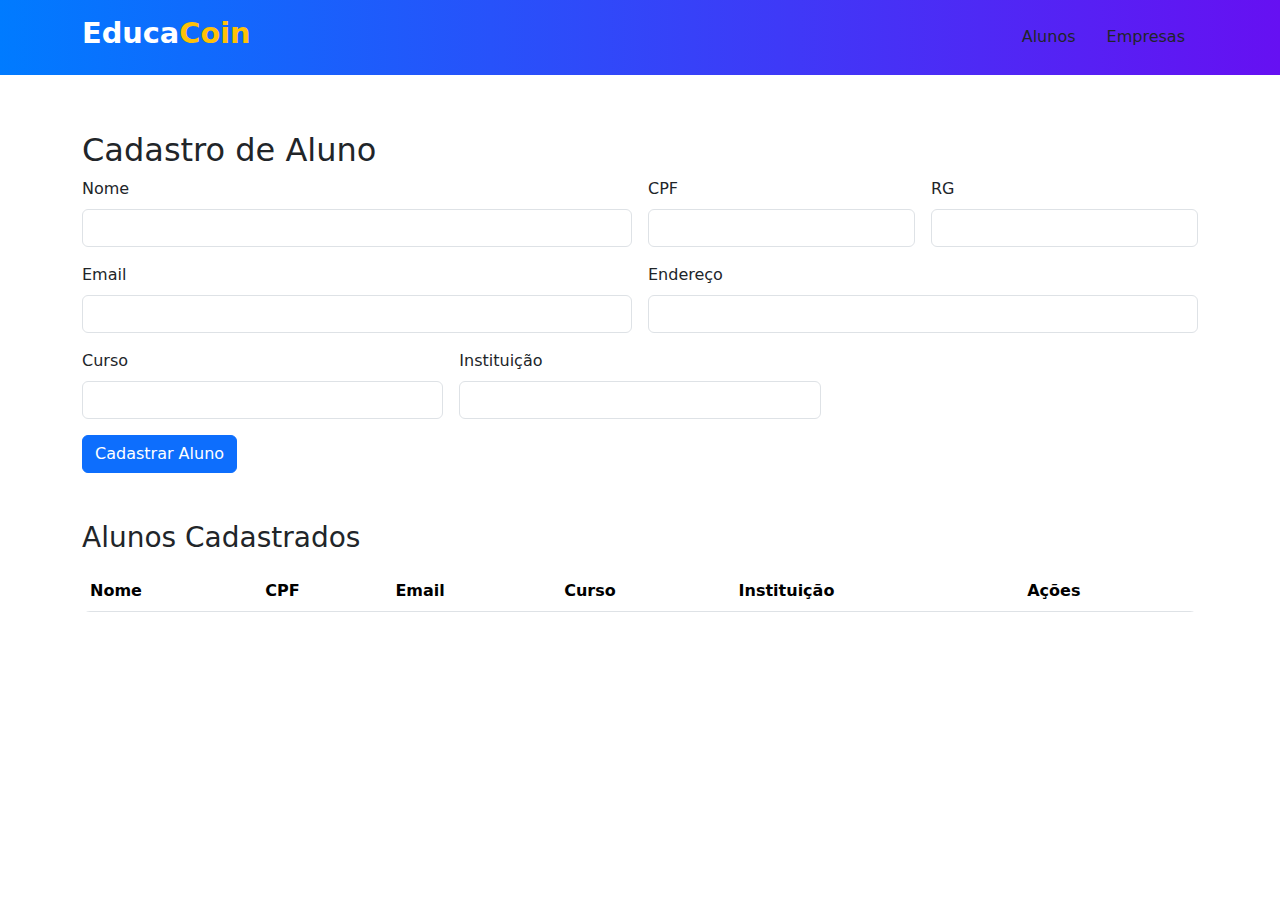
<file: EduCoin/FrontEnd/html/aluno.html>
<!DOCTYPE html>
<html lang="pt-br">
<head>
  <meta charset="UTF-8" />
  <meta name="viewport" content="width=device-width, initial-scale=1.0"/>
  <title>EducaCoin</title>
  <link rel="icon" href="../imagens/coin.png" type="image/png">
  <link rel="stylesheet" href="../css/aluno.css" />
  <link href="https://cdn.jsdelivr.net/npm/bootstrap@5.3.0/dist/css/bootstrap.min.css" rel="stylesheet">
</head>
<body>

  <header class="navbar-colorida">
    <div class="container d-flex justify-content-between align-items-center">
      <h1 class="logo">Educa<span>Coin</span></h1>
      <nav class="menu">

        <a href="aluno.html" class="btn btn-empresa">Alunos</a>
        <a href="empresa.html" class="btn btn-empresa">Empresas</a>
      </nav>
    </div>
  </header>

  <main class="conteudo-principal">
    <div class="container mt-4">
      <h2>Cadastro de Aluno</h2>
      <form id="alunoForm" class="row g-3">
        <input type="hidden" id="id" />
        <div class="col-md-6">
          <label for="nome" class="form-label">Nome</label>
          <input type="text" class="form-control" id="nome" required />
        </div>
        <div class="col-md-3">
          <label for="cpf" class="form-label">CPF</label>
          <input type="text" class="form-control" id="cpf" required />
        </div>
        <div class="col-md-3">
          <label for="rg" class="form-label">RG</label>
          <input type="text" class="form-control" id="rg" required />
        </div>
        <div class="col-md-6">
          <label for="email" class="form-label">Email</label>
          <input type="email" class="form-control" id="email" required />
        </div>
        <div class="col-md-6">
          <label for="endereco" class="form-label">Endereço</label>
          <input type="text" class="form-control" id="endereco" required />
        </div>
        <div class="col-md-4">
          <label for="curso" class="form-label">Curso</label>
          <input type="text" class="form-control" id="curso" required />
        </div>
        <div class="col-md-4">
          <label for="instituicao" class="form-label">Instituição</label>
          <input type="text" class="form-control" id="instituicao" required />
        </div>
        <div class="col-12">
          <button type="submit" class="btn btn-primary" id="btnSalvar">Cadastrar Aluno</button>
        </div>
      </form>

      <h3 class="mt-5">Alunos Cadastrados</h3>
      <table class="table table-striped mt-3" id="tabelaAlunos">
        <thead>
          <tr>
            <th>Nome</th>
            <th>CPF</th>
            <th>Email</th>
            <th>Curso</th>
            <th>Instituição</th>
            <th>Ações</th>
          </tr>
        </thead>
        <tbody></tbody>
      </table>
    </div>
  </main>

  <script src="../js/aluno.js"></script>
</body>
</html>
</file>
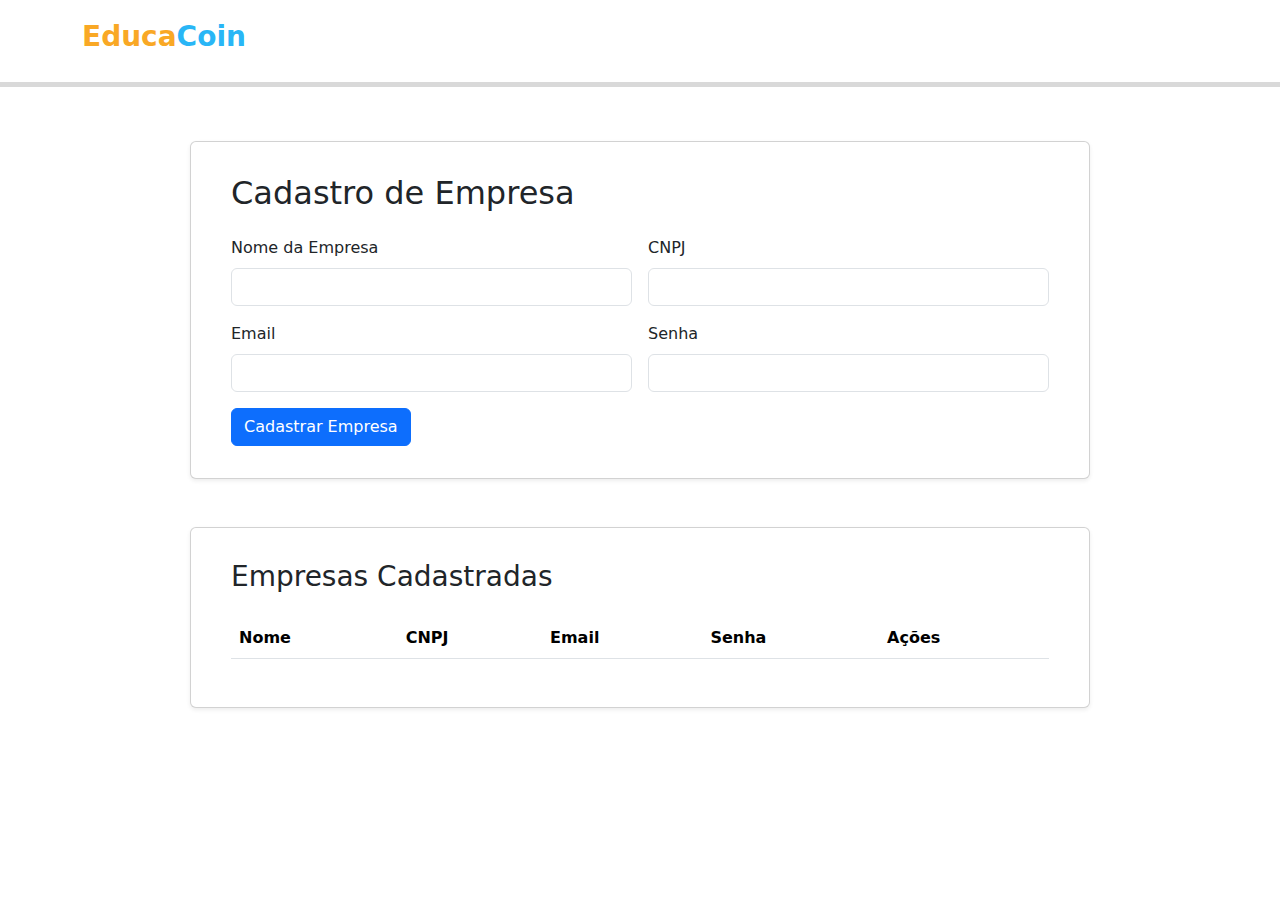
<file: EduCoin/FrontEnd/html/empresa.html>
<!DOCTYPE html>
<html lang="pt-br">
<head>
  <meta charset="UTF-8" />
  <meta name="viewport" content="width=device-width, initial-scale=1.0"/>
  <title>EducaCoin</title>
  <link rel="icon" href="../imagens/coin.png" type="image/png">
  <link rel="stylesheet" href="../css/empresa.css" />
  <link href="https://cdn.jsdelivr.net/npm/bootstrap@5.3.0/dist/css/bootstrap.min.css" rel="stylesheet">
</head>
<body>
  <header class="navbar-colorida">
    <div class="container d-flex justify-content-between align-items-center">
      <h1 class="logo">Educa<span>Coin</span></h1>
      <nav class="menu d-flex">
        <a href="aluno.html" class="btn btn-empresa">Alunos</a>
        <a href="empresa.html" class="btn btn-empresa">Empresas</a>
      </nav>
    </div>
  </header>

  <main class="conteudo-principal">
    <div class="container mt-4">
      <div class="mx-auto" style="max-width: 900px;">

        <!-- Card: Cadastro de Empresa -->
        <div class="card shadow-sm mb-5 px-4 py-3">
          <div class="card-body">
            <h2 class="card-title mb-4">Cadastro de Empresa</h2>
            <form id="empresaForm" class="row g-3">
              <input type="hidden" id="id" />
              <div class="col-md-6">
                <label for="nomeEmpresa" class="form-label">Nome da Empresa</label>
                <input type="text" class="form-control" id="nome" required />
              </div>
              <div class="col-md-6">
                <label for="cnpj" class="form-label">CNPJ</label>
                <input type="text" class="form-control" id="cnpj" required />
              </div>
              <div class="col-md-6">
                <label for="emailEmpresa" class="form-label">Email</label>
                <input type="email" class="form-control" id="email" required />
              </div>
              <div class="col-md-6">
                <label for="senhaEmpresa" class="form-label">Senha</label>
                <input type="text" class="form-control" id="senha" required />
              </div>
              <div class="col-12">
                <button type="submit" class="btn btn-primary" id="btnCadastrar">Cadastrar Empresa</button>
              </div>
            </form>
          </div>
        </div>

        <!-- Card: Lista de Empresas -->
        <div class="card shadow-sm px-4 py-3">
          <div class="card-body">
            <h3 class="card-title mb-4">Empresas Cadastradas</h3>
            <table class="table table-striped" id="tabelaEmpresas">
              <thead>
                <tr>
                  <th>Nome</th>
                  <th>CNPJ</th>
                  <th>Email</th>
                  <th>Senha</th>
                  <th>Ações</th>
                </tr>
              </thead>
              <tbody></tbody>
            </table>
          </div>
        </div>

      </div>
    </div>
  </main>

 <!-- Modal de Edição de Empresa -->
<div class="modal fade" id="modalEmpresa" tabindex="-1" aria-labelledby="modalEmpresaLabel" aria-hidden="true">
  <div class="modal-dialog modal-lg">
    <div class="modal-content">
      <form id="formEditarEmpresa">
        <div class="modal-header">
          <h5 class="modal-title" id="modalEmpresaLabel">Editar Empresa</h5>
          <button type="button" class="btn-close" data-bs-dismiss="modal" aria-label="Fechar"></button>
        </div>
        <div class="modal-body row g-3">
          <input type="hidden" id="id" />
          <div class="col-md-6">
            <label for="nome" class="form-label">Nome</label>
            <input type="text" class="form-control" id="modalNome" required />
          </div>
          <div class="col-md-3">
            <label for="cnpj" class="form-label">CPNJ</label>
            <input type="text" class="form-control" id="modalCnpj" required />
          </div>
          <div class="col-md-6">
            <label for="email" class="form-label">Email</label>
            <input type="email" class="form-control" id="modalEmail" required />
          </div>
          <div class="col-md-6">
            <label for="senha" class="form-label">Senha</label>
            <input type="text" class="form-control" id="modalSenha" required />
          </div>
        
        </div>
        <div class="modal-footer">
          <button type="submit" class="btn btn-primary">Salvar Alterações</button>
          <button type="button" class="btn btn-secondary" data-bs-dismiss="modal">Cancelar</button>
        </div>
      </form>
    </div>
  </div>
</div>

  <script src="https://cdn.jsdelivr.net/npm/bootstrap@5.3.0/dist/js/bootstrap.bundle.min.js"></script>
  <script src="../js/empresa.js"></script>
</body>
</html>
</file>
<file: EduCoin/FrontEnd/css/aluno.css>
body {
      font-family: 'Segoe UI', sans-serif;
      background-color: #f4f6f9;
      margin: 0;
      padding: 0;
    }

    .navbar-colorida {
      background: linear-gradient(to right, #007bff, #6610f2);
      color: white;
      padding: 1rem 0;
    }

    .logo {
      font-size: 1.8rem;
      font-weight: bold;
      color: white;
    }

    .logo span {
      color: #ffc107;
    }

    .menu button {
      margin-left: 0.5rem;
      color: white;
      background-color: transparent;
      border: 1px solid white;
      transition: 0.3s;
    }

    .menu button:hover {
      background-color: #ffc107;
      color: black;
      border-color: #ffc107;
    }

    .conteudo-principal {
      padding: 2rem 0;
    }

    h2, h3 {
      color: #343a40;
      font-weight: 600;
    }

    .form-label {
      font-weight: 500;
    }

    .btn-primary {
      background-color: #007bff;
      border-color: #007bff;
      font-weight: 500;
      transition: 0.3s;
    }

    .btn-primary:hover {
      background-color: #0056b3;
      border-color: #004085;
    }

    .table {
      background-color: white;
      border-radius: 0.5rem;
      overflow: hidden;
    }

    .table th {
      background-color: #007bff;
      color: white;
    }
</file>
<file: EduCoin/FrontEnd/css/empresa.css>
body {
    background-color: #e6f7ff;
    font-family: 'Segoe UI', sans-serif;
  }
  
  .navbar-colorida {
    background: white;
    padding: 20px 0;
    border-bottom: 5px solid #d9d9d9;
  }
  
  .logo {
    font-size: 28px;
    color: #f9a825;
    font-weight: bold;
  }
  
  .logo span {
    color: #29b6f6;
  }
  
  .menu .btn {
    margin-right: 5px;
    color: white;
    font-weight: bold;
    border-radius: 10px;
    padding: 6px 14px;
  }
  
  .btn-ciencia { background-color: #66bb6a; }
  .btn-geografia { background-color: #4dd0e1; }
  .btn-historia { background-color: #ba68c8; }
  .btn-portugues { background-color: #ffd600; color: #333; }
  .btn-matematica { background-color: #ef6c00; }
  .btn-datas { background-color: #ab47bc; }
  
  main {
    padding-top: 30px;
    padding-bottom: 50px;
  }
  
  h2, h3 {
    color: #444;
  }
</file>
